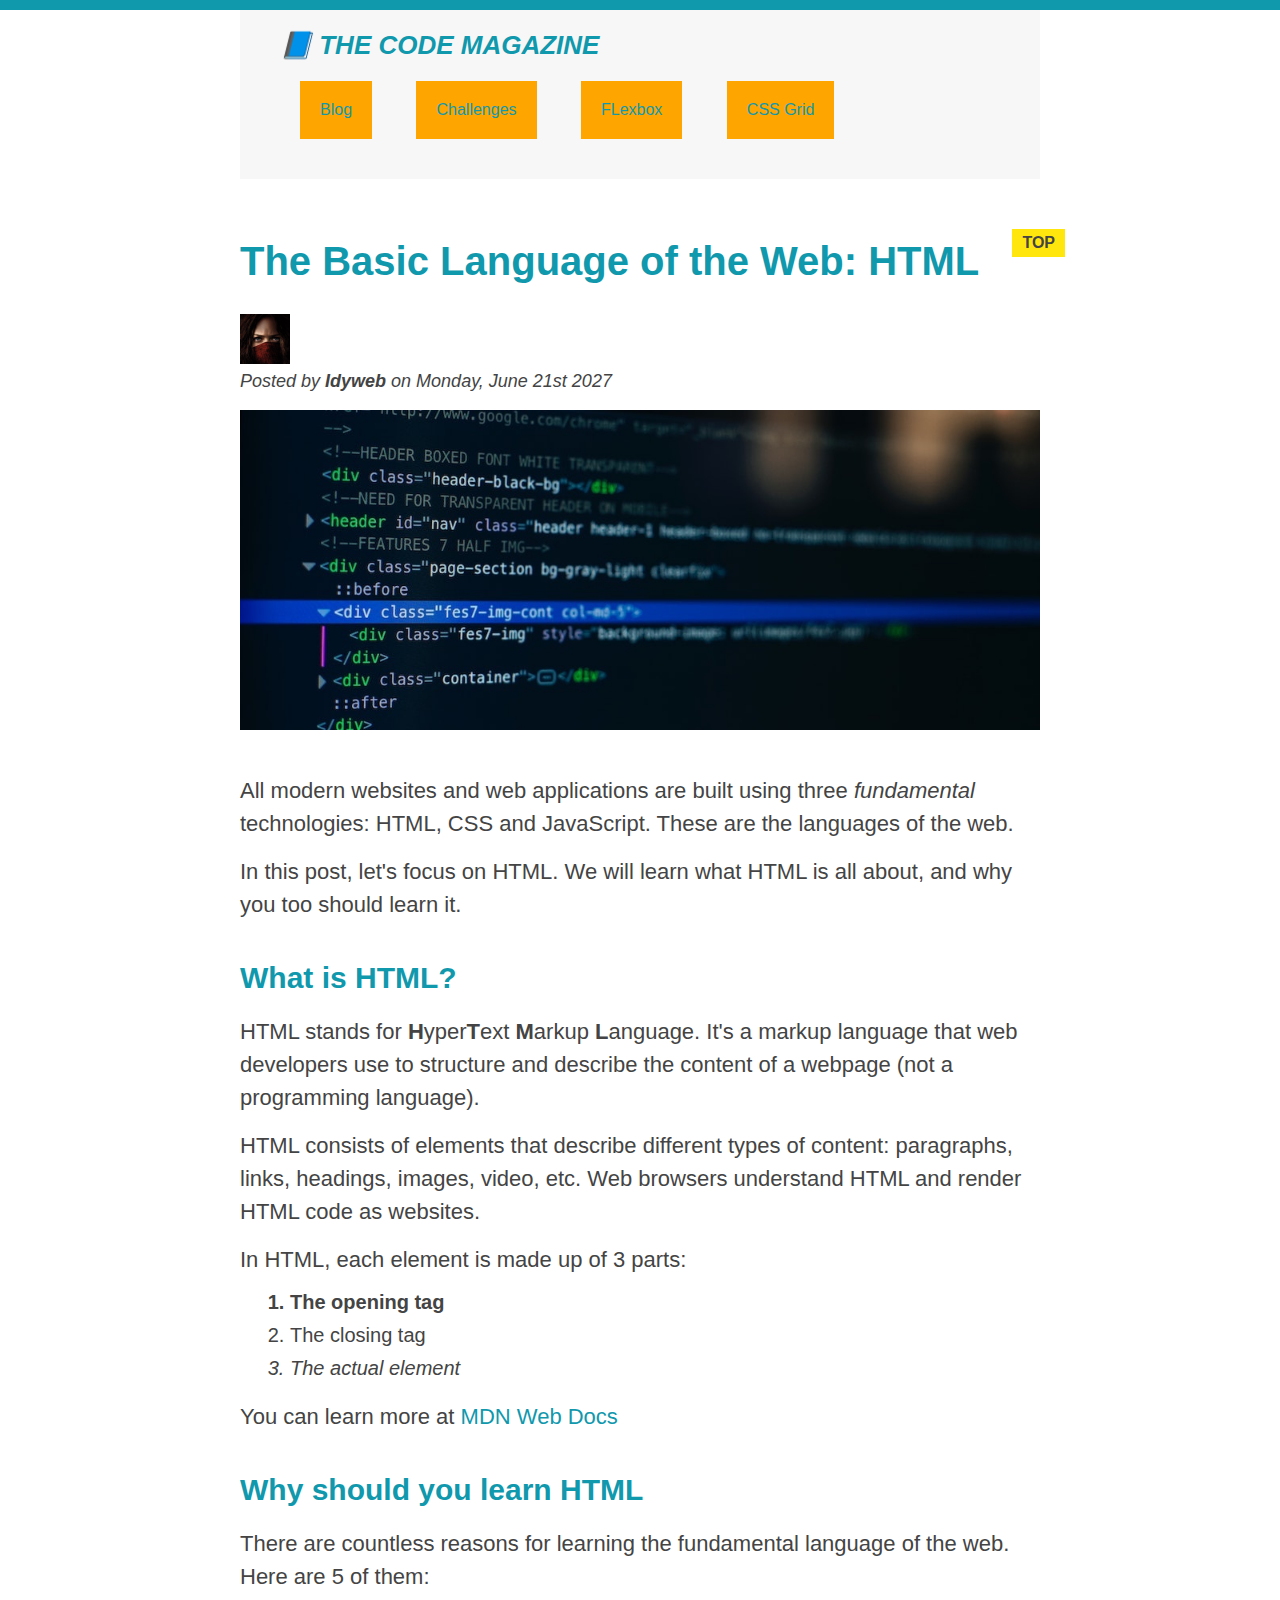
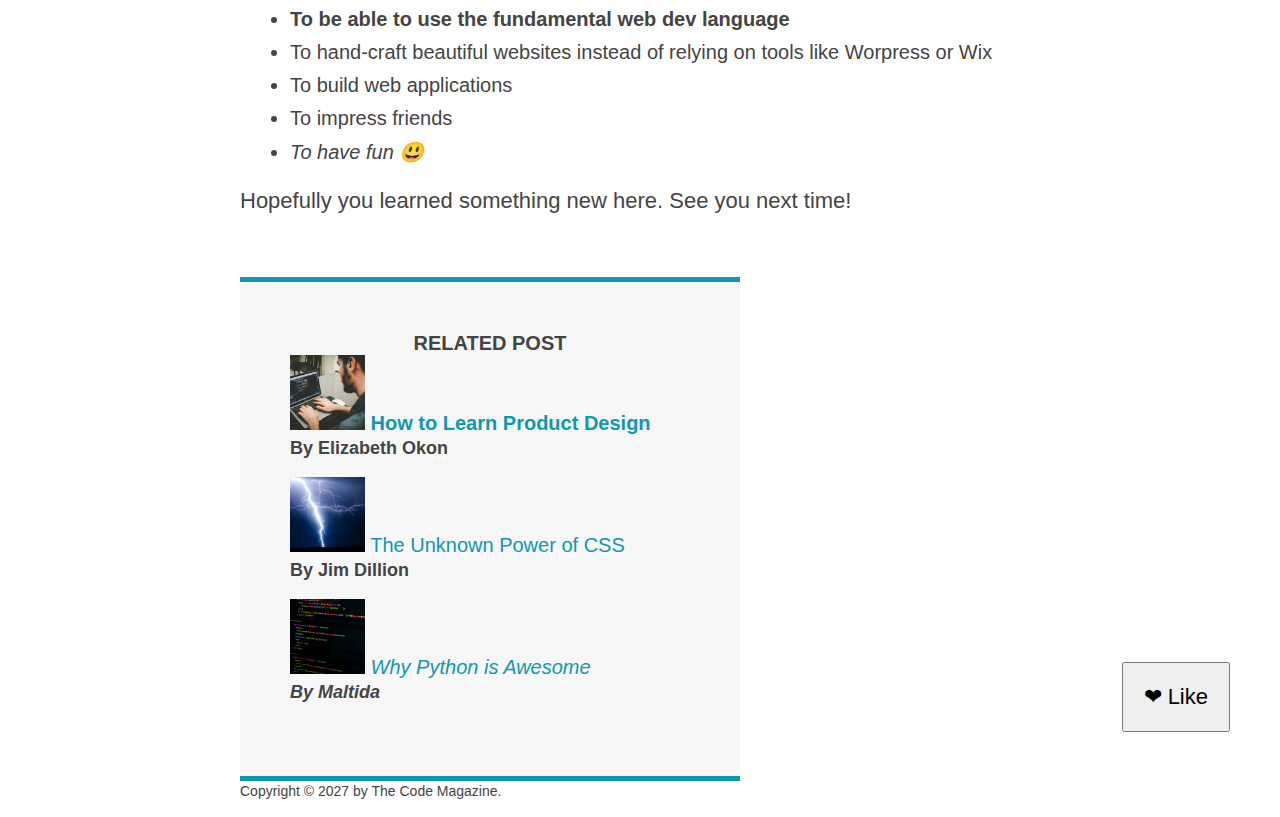
<file: index.html>
<!DOCTYPE html>
<html lang="en">
  <head>
    <meta charset="UTF-8" />
    <link href="styles.css" rel="stylesheet" />

    <title>The basic Language of the Web: HTML</title>
  </head>

  <body>
    <div class="container">
      <header class="main-header">
        <h1>📘 The Code Magazine</h1>

        <nav>
          <a href="blog.html">Blog</a>
          <a href="#">Challenges</a>
          <a href="#">FLexbox</a>
          <a href="#">CSS Grid</a>
        </nav>
      </header>

      <article>
        <header class="post-header">
          <h2>The Basic Language of the Web: HTML</h2>

          <img
            src="img/IMG_3982.JPG"
            alt="authors image"
            width="50"
            height="50"
          />

          <p id="author">
            Posted by <strong>Idyweb</strong> on Monday, June 21st 2027
          </p>

          <img
            class="post-image"
            src="img/post-img.jpg"
            alt="HTML code on a screen"
            width="500"
            height="200"
          />
        </header>

        <p>
          All modern websites and web applications are built using three
          <em>fundamental</em>
          technologies: HTML, CSS and JavaScript. These are the languages of the
          web.
        </p>
        <p>
          In this post, let's focus on HTML. We will learn what HTML is all
          about, and why you too should learn it.
        </p>

        <h3>What is HTML?</h3>
        <p>
          HTML stands for <strong>H</strong>yper<strong>T</strong>ext
          <strong>M</strong>arkup <strong>L</strong>anguage. It's a markup
          language that web developers use to structure and describe the content
          of a webpage (not a programming language).
        </p>
        <p>
          HTML consists of elements that describe different types of content:
          paragraphs, links, headings, images, video, etc. Web browsers
          understand HTML and render HTML code as websites.
        </p>

        <p>In HTML, each element is made up of 3 parts:</p>
        <ol>
          <li class="first-list">The opening tag</li>
          <li>The closing tag</li>
          <li>The actual element</li>
        </ol>

        <p>
          You can learn more at
          <a
            href="https://developer.mozilla.org/en-US/docs/Web/HTML"
            target="_blank"
            >MDN Web Docs</a
          >
        </p>

        <h3>Why should you learn HTML</h3>

        <p>
          There are countless reasons for learning the fundamental language of
          the web. Here are 5 of them:
        </p>

        <ul>
          <li class="first-list">
            To be able to use the fundamental web dev language
          </li>
          <li>
            To hand-craft beautiful websites instead of relying on tools like
            Worpress or Wix
          </li>
          <li>To build web applications</li>
          <li>To impress friends</li>
          <li>To have fun 😃</li>
        </ul>

        <p>Hopefully you learned something new here. See you next time!</p>
      </article>

      <aside>
        <h4>Related Post</h4>

        <ul>
          <li class="related">
            <img
              src="img/related-1.jpg"
              alt="a designer"
              width="75"
              height="75"
            />
            <a href="#">How to Learn Product Design</a>
            <p class="related-author">By Elizabeth Okon</p>
          </li>
          <li class="related">
            <img
              src="img/related-2.jpg"
              alt="a designer"
              width="75"
              height="75"
            />
            <a href="#">The Unknown Power of CSS</a>
            <p class="related-author">By Jim Dillion</p>
          </li>
          <li class="related">
            <img
              src="img/related-3.jpg"
              alt="a designer"
              width="75"
              height="75"
            />
            <a href="#">Why Python is Awesome</a>
            <p class="related-author">By Maltida</p>
          </li>
        </ul>
      </aside>

      <!--<p><strong>Related posts</strong></p>-->
      <footer>
        <p id="copyright" class="copyright text">
          Copyright &copy; 2027 by The Code Magazine.
        </p>
      </footer>
    </div>
    <button>❤ Like</button>
  </body>
</html>
</file>
<file: styles.css>
*{
  margin: 0;
  padding: 0;
}
/*page sections*/
body {
  color: #444;
  font-family: sans-serif;

  border-top: 10px solid #1098ad;


  position: relative;
}

.container {
  width: 800px;
  /* margin-left: auto;
  margin-right: auto; */
  margin: 0 auto;
  position: relative;
}

article{
  margin-bottom: 60px;
}

/* h1,
h2,
h3,
h4,
p,
li {
  
  /*color: #444444;*/


h1,
h2,
h3 {
  color: #1098ad;
}
/*smaller elements*/
h1 {
  font-size: 26px;
  text-transform: uppercase;
  font-style: italic;
  color: #1098ad;
}

h2 {
  font-size: 40px;
  margin-bottom: 30px;
  position: relative;
}

h2::after {
  content: "TOP";
  background-color: #ffe70e;
  color: #444;
  font-size: 16px;
  font-weight: bold;
  display: inline-block;
  padding: 5px 10px;
  position: absolute;
  top: -10px;
  right: -25px;
}



h3 {
  font-size: 30px;
  margin-bottom: 20px;
  margin-top: 40px;
}

h4 {
  font-size: 20px;
  text-transform: uppercase;
  text-align: center;
}

p {
  font-size: 22px;
  line-height: 1.5;
  margin-bottom: 15px;
}

ul, ol{
  margin-left: 50px;
  margin-bottom: 20px;
}

li {
  font-size: 20px;
  margin-bottom: 10px;
  /* display: inline; */
}

li:last-child {
  margin-bottom: 0;
}

/* footer p {
font-size: 14px;;
} */

/*article header p {
    font-style: italic;
}*/

#author {
  font-style: italic;
  font-size: 18px;
}

#copyright {
  font-size: 14px;
}

.related-author {
  font-size: 18px;
  font-weight: bold;
}

/* ul {
    list-style: none;
} */

.related {
  list-style: none;
}

.main-header {
  background-color: #f7f7f7;
  /* padding: 20px;
  padding-left: 40px;
  padding-right: 40px; */
  padding: 20px 40px;
  margin-bottom: 60px;
  /* height: 80px; */

}

.post-header{
  margin-bottom: 40px;
}

aside {
  background-color: #f7f7f7;
  border-top: 5px solid #1098ad;
  border-bottom: 5px solid #1098ad;
  /* padding-top: 50px;
  padding-bottom: 50px; */
  padding: 50px 0;
  width: 500px;
}

/* body{
  background-color: antiquewhite;
} */

/* .first-list{
  font-weight: bold;
} */
li:first-child {
  font-weight: bold;
}

li:last-child {
  font-style: italic;
}

/* li:nth-child(even) {
  /* color: red; */

/* Misconception: this wont work*/
article p:first-child {
  color: red;
}

/*styling links*/
a:link {
  color: #1098ad;
  text-decoration: none;
}

a:visited {
  /* color: #777; */
  color: #1098ad;
}

a:hover {
  color: orangered;
  font-weight: bold;
  text-decoration: underline dotted orangered;
}

a:active {
  background: black;
  font-style: italic;
}

.post-image{
  width: 100%;
  height: auto;
}

nav a:link {
  background-color: orange;
  margin:20px;
  padding: 20px;

  display: inline-block;
}

button {
  font-size: 22px;
  padding: 20px;
  cursor: pointer;

  position: absolute;
  /* top: 50px;
  left:70px;
*/
bottom: 70px;
right:  50px;
}

/*Resolving conflicts */
/* #copyright {
  color: red;
}

.copyright {
  color: blue;
}

.text {
  color: yellow;
}

footer p {
  color: green;
} */
</file>
